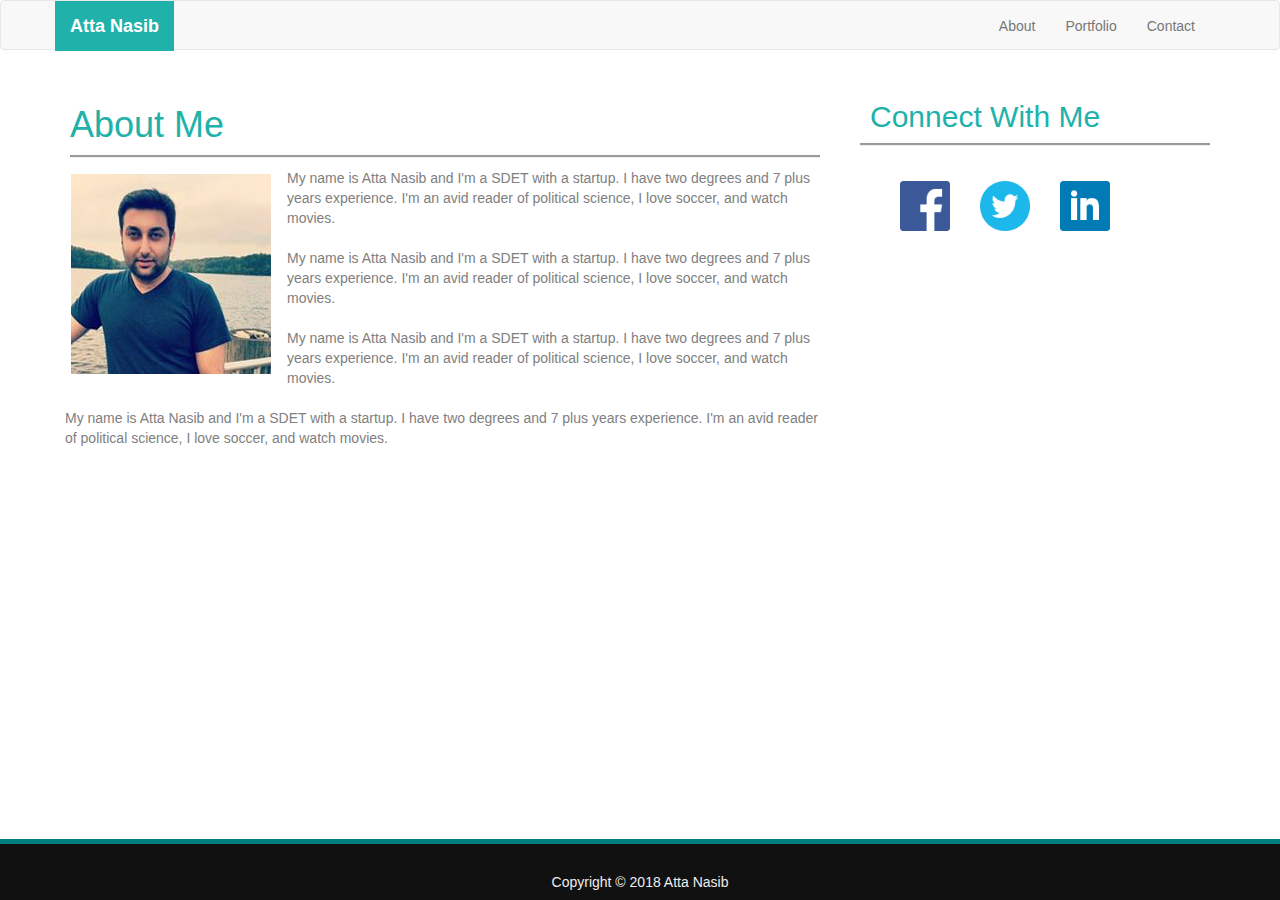
<file: index.html>
<html>

<head>
    <meta charset="UTF-8">
    <meta name="viewport" content="width=device-width, initial-scale=1">

    <title>Portfolio With Bootstrap</title>
    <!-- Bootstrap CDN -->
    <link rel="stylesheet" href="style.css">
    <link rel="stylesheet" href="https://maxcdn.bootstrapcdn.com/bootstrap/3.3.6/css/bootstrap.min.css">

</head>

<body>

    <!-- Header Container -->
    <nav class="navbar navbar-default">
        <div class="container">

            <!-- Name Section -->
            <div class="navbar-header">
                <a href="index.html" class="navbar-brand">Atta Nasib</a>
            </div>

            <!-- Navbar Section-->
            <div class="collapse navbar-collapse" id="bs-example-navbar-collapse-1">
                <ul class="nav navbar-nav navbar-right">
                    <li>
                        <a href="index.html">About</a>
                    </li>
                    <li>
                        <a href="portfolio.html">Portfolio</a>
                    </li>
                    <li>
                        <a href="contact.html">Contact</a>
                    </li>
                </ul>
            </div>
        </div>
    </nav>

    <!-- About Me Container -->
    <div class="container">
        <div class="row">
            <div class="about-me-container col-md-8">
                <div class="about-me">
                    <h1>About Me</h1>
                </div>

                <!-- Biography Container -->
                <div id="bio" class="row">
                    <div class="biography">
                        <img class="my-image" src="images/Atta Nasib.png" alt="Atta-Nasib">
                        <p id="aboutMeParagraph">
                            My name is Atta Nasib and I'm a SDET with a startup. I have two degrees and 7 plus years experience. I'm an avid reader of
                            political science, I love soccer, and watch movies.
                            <br>
                            <br> My name is Atta Nasib and I'm a SDET with a startup. I have two degrees and 7 plus years experience.
                            I'm an avid reader of political science, I love soccer, and watch movies.
                            <br>
                            <br> My name is Atta Nasib and I'm a SDET with a startup. I have two degrees and 7 plus years experience.
                            I'm an avid reader of political science, I love soccer, and watch movies.
                            <br>
                            <br> My name is Atta Nasib and I'm a SDET with a startup. I have two degrees and 7 plus years experience.
                            I'm an avid reader of political science, I love soccer, and watch movies.
                        </p>
                    </div>
                </div>
            </div>

            <!-- Social Media Contact -->
            <div id="media" class="container-fluid">
                <div class="media-column col-md-4 navbar-right">
                    <h2>Connect With Me</h2>

                    <!-- Social Media Links -->
                    <div class="navbar-header">
                        <div id="contactImages" class="collapse navbar-collapse">
                            <ul class="nav navbar-nav navbar-right">
                                <li>
                                    <a href="https://www.facebook.com/atta.nasib">
                                        <img src="images/facebook.png" alt="Facebook" width="50px">
                                    </a>
                                </li>
                                <li>
                                    <a href="https://twitter.com/NasibAtta">
                                        <img src="images/twitter.png" alt="Twitter" width="50px">
                                    </a>
                                </li>
                                <li>
                                    <a href="https://www.linkedin.com/in/attaullah-nasib-b66901113/">
                                        <img src="images/linkedin.png" alt="LinkedIn" width="50px">
                                    </a>
                                </li>
                            </ul>
                        </div>
                    </div>
                </div>
            </div>
        </div>
    </div>

    <!-- Footer Container -->
    <div class="footer">
        <footer>Copyright © 2018 Atta Nasib</footer>
    </div>

</body>

</html>
</file>
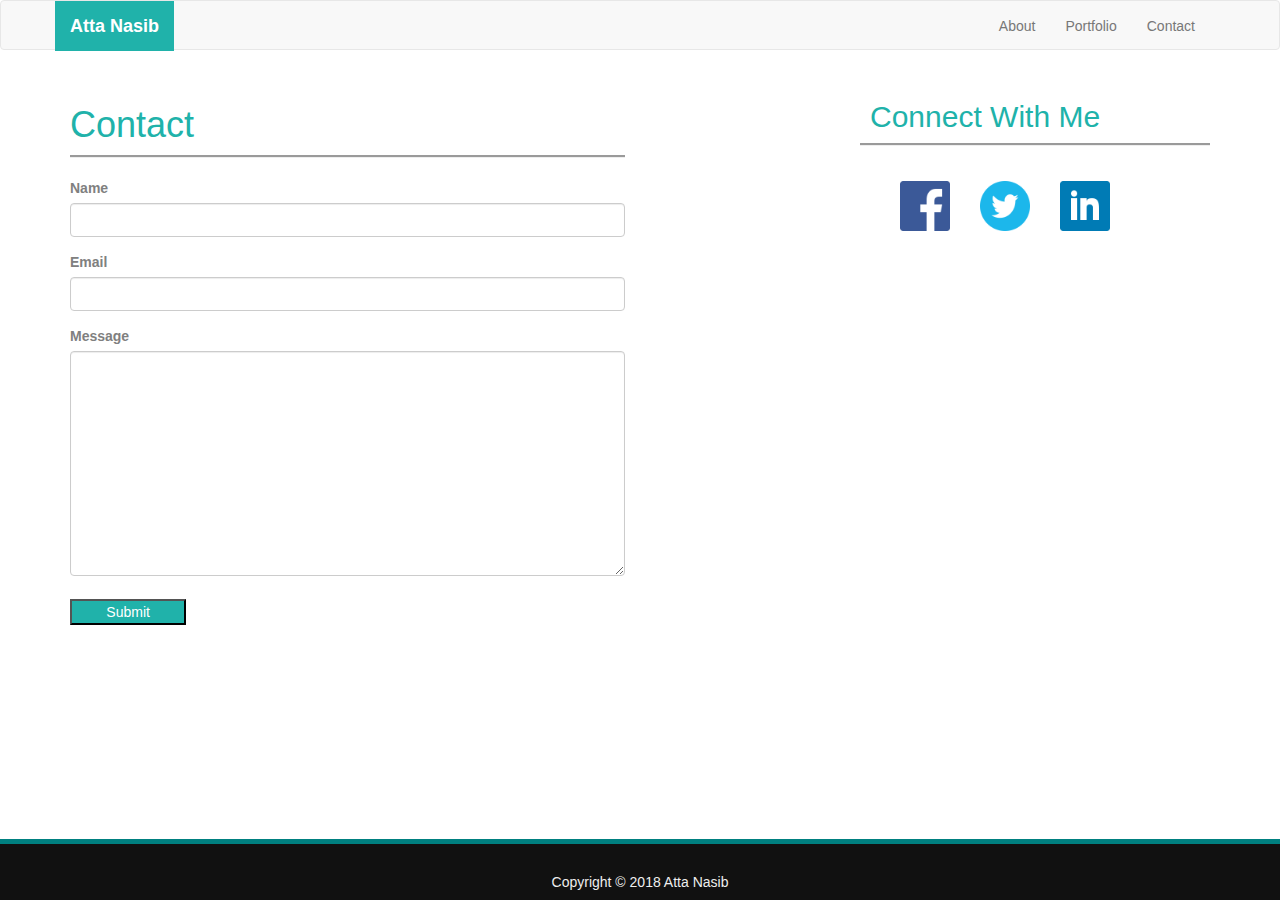
<file: contact.html>
<html>

<head>
    <meta charset="UTF-8">
    <meta name="viewport" content="width=device-width, initial-scale=1">

    <title>Portfolio With Bootstrap</title>
    <!-- Bootstrap CDN -->
    <link rel="stylesheet" href="style.css">
    <link rel="stylesheet" href="https://maxcdn.bootstrapcdn.com/bootstrap/3.3.6/css/bootstrap.min.css">

</head>

<body>

    <!-- Header Container -->
    <nav class="navbar navbar-default">
        <div class="container">

            <!-- Name Section -->
            <div class="navbar-header">
                <a href="index.html" class="navbar-brand">Atta Nasib</a>
            </div>

            <!-- Navbar Section-->
            <div class="collapse navbar-collapse" id="bs-example-navbar-collapse-1">
                <ul class="nav navbar-nav navbar-right">
                    <li>
                        <a href="index.html">About</a>
                    </li>
                    <li>
                        <a href="portfolio.html">Portfolio</a>
                    </li>
                    <li>
                        <a href="contact.html">Contact</a>
                    </li>
                </ul>
            </div>
        </div>
    </nav>

    <!-- Contact Container -->
    <div class="container">
        <div class="row">
            <div class="contact-container col-md-6">
                <div class="contact">
                    <h1>Contact</h1>
                </div>
                <br>
                <div class="row">
                    <div class="col-sm-3 col-sm-6 col-md-12" id="contactTags">
                        <div class="form-group">
                            <label for="user">Name</label>
                            <input type="text" class="form-control" id="user">
                        </div>
                        <div class="form-group">
                            <label for="email">Email</label>
                            <input type="email" class="form-control" id="email">
                        </div>
                        <div class="form-group">
                            <label for="message">Message</label>
                            <textarea class="form-control" rows="5" id="message"></textarea>
                        </div>
                    </div>
                    <div class="col-sm-3">
                        <input type="button" value="Submit" id="submitButton">
                    </div>
                </div>
            </div>


            <!-- Social Media Contact -->
            <div id="media" class="container-fluid">
                <div class="media-column col-md-4 navbar-right">
                    <h2>Connect With Me</h2>

                    <!-- Social Media Links -->
                    <div class="navbar-header">
                        <div id="contactImages" class="collapse navbar-collapse">
                            <ul class="nav navbar-nav navbar-right">
                                <li>
                                    <a href="https://www.facebook.com/">
                                        <img src="./images/facebook.png" alt="Facebook" width="50px">
                                    </a>
                                </li>
                                <li>
                                    <a href="https://twitter.com/NasibAtta">
                                        <img src="./images/twitter.png" alt="Twitter" width="50px">
                                    </a>
                                </li>
                                <li>
                                    <a href="https://www.linkedin.com/in/attaullah-nasib-b66901113/">
                                        <img src="./images/linkedin.png" alt="LinkedIn" width="50px">
                                    </a>
                                </li>
                            </ul>
                        </div>
                    </div>
                </div>
            </div>
        </div>
    </div>

    <!-- Footer Container -->
    <div class="footer">
        <footer>Copyright © 2018 Atta Nasib</footer>
    </div>

</body>

</html>
</file>
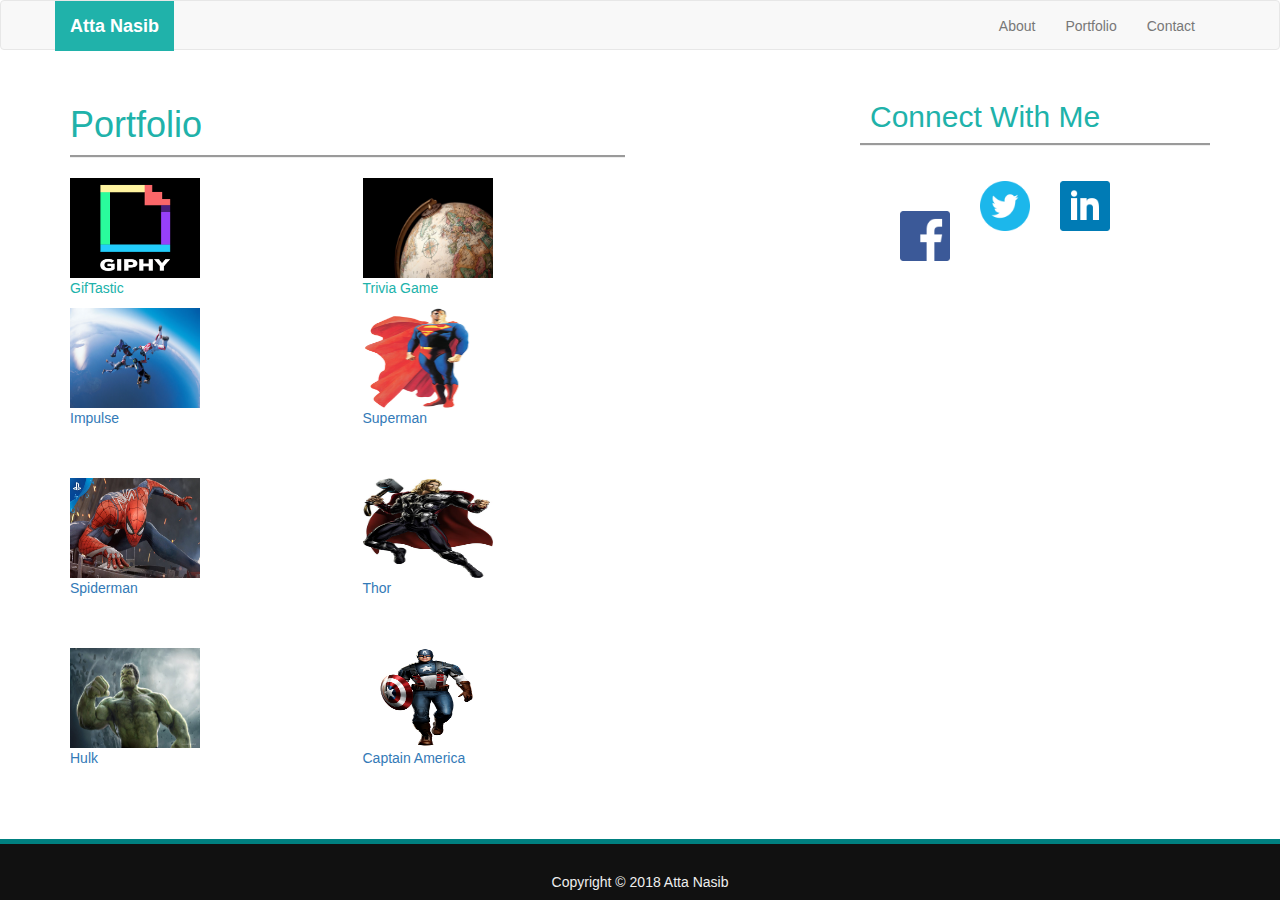
<file: portfolio.html>
<html>

<head>
    <meta charset="UTF-8">
    <meta name="viewport" content="width=device-width, initial-scale=1">

    <title>Portfolio With Bootstrap</title>
    <!-- Bootstrap CDN -->
    <link rel="stylesheet" href="style.css">
    <link rel="stylesheet" href="https://maxcdn.bootstrapcdn.com/bootstrap/3.3.6/css/bootstrap.min.css">

</head>

<body>

    <!-- Header Container -->
    <nav class="navbar navbar-default">
        <div class="container">

            <!-- Name Section -->
            <div class="navbar-header">
                <a href="index.html" class="navbar-brand">Atta Nasib</a>
            </div>

            <!-- Navbar Section-->
            <div class="collapse navbar-collapse" id="bs-example-navbar-collapse-1">
                <ul class="nav navbar-nav navbar-right">
                    <li>
                        <a href="index.html">About</a>
                    </li>
                    <li>
                        <a href="portfolio.html">Portfolio</a>
                    </li>
                    <li>
                        <a href="contact.html">Contact</a>
                    </li>
                </ul>
            </div>
        </div>
    </nav>

    <!-- About Me Container -->
    <div class="container">
        <div class="row">
            <div class="portfolio-container col-md-6">
                <div class="portfolio">
                    <h1>Portfolio</h1>
                </div>
                <br>
                <div class="row">
                    <div class="col-md-6">
                        <a href="https://anasib.github.io/GifTastic/">
                            <img class="Giphy" src="./images/giphy.png" alt="GifTastic" width="130px" height="100px">
                        </a>
                        <p class="superhero">GifTastic</p>
                    </div>
                    <div class="col-md-6">
                        <a href="https://anasib.github.io/TriviaGame/">
                            <img class="Giphy" src="./images/globe.jpg" alt="TriviaGame" width="130px" height="100px">
                        </a>
                        <p class="superhero">Trivia Game</p>
                    </div>
                </div>

                <div class="row">
                    <div class="col-md-6">
                            <a href="https://anasib.github.io/ProjectOne-ACNU/">
                        <img class="impulse" src="./images/skydive.jpg" alt="impulse" width="130px" height="100px">
                        <p class="superhero">Impulse</p>
                    </div>
                    <div class="col-md-6">
                        <img src="./images/Superman.png" alt="superman" width="130px" height="100px">
                        <p class="superhero">Superman</p>
                    </div>
                </div>
                <br>
                <br>
                <div class="row">
                    <div class="col-md-6">
                        <img src="./images/Spiderman.jpg" alt="spiderman" width="130px" height="100px">
                        <p class="superhero">Spiderman</p>
                    </div>
                    <div class="col-md-6">
                        <img src="./images/Thor.jpg" alt="thor" width="130px" height="100px">
                        <p class="superhero">Thor</p>
                    </div>
                </div>
                <br>
                <br>
                <div class="row">
                    <div class="col-md-6">
                        <img src="./images/Hulk.jpg" alt="hulk" width="130px" height="100px">
                        <p class="superhero">Hulk</p>
                    </div>
                    <div class="col-md-6">
                        <img src="./images/CaptainAmerica.jpg" alt="captain" width="130px" height="100px">
                        <p class="superhero">Captain America</p>
                    </div>
                </div>
            </div>

            <!-- Social Media Contact -->
            <div id="media" class="container-fluid">
                <div class="media-column col-md-4 navbar-right">
                    <h2>Connect With Me</h2>

                    <!-- Social Media Links -->
                    <div class="navbar-header">
                        <div id="contactImages" class="collapse navbar-collapse">
                            <ul class="nav navbar-nav navbar-right">
                                <li>
                                    <a href="https://www.facebook.com/">
                                        <img src="./images/facebook.png" alt="Facebook" width="50px">
                                    </a>
                                </li>
                                <li>
                                    <a href="https://twitter.com/NasibAtta">
                                        <img src="./images/twitter.png" alt="Twitter" width="50px">
                                    </a>
                                </li>
                                <li>
                                    <a href="https://www.linkedin.com/in/attaullah-nasib-b66901113/">
                                        <img src="./images/linkedin.png" alt="LinkedIn" width="50px">
                                    </a>
                                </li>
                            </ul>
                        </div>
                    </div>
                </div>
            </div>
        </div>
    </div>
    <br>
    <br>
    <!-- Footer Container -->
    <div class="footer">
        <footer>Copyright © 2018 Atta Nasib</footer>
    </div>

</body>

</html>
</file>
<file: style.css>
body {
    background: url(https://www.toptal.com/designers/subtlepatterns/patterns/circles-light.png);
    font-family: "Helvetica Neue",Helvetica,Arial,sans-serif;
}

.navbar-default {
    height: 0px;
}

.navbar-default .navbar-header .navbar-brand {
    color: white;
    font-weight: bold;
}

.navbar-brand {                                                                             
    line-height: 4.5em;
    background: lightseagreen;
}

.about-me-container {
    padding: 15px;
    background-color: #ffffff;
    color: lightseagreen;
}

.about-me {
    border-bottom: groove;

}

#bio {
    box-sizing: border-box;
    border-color: lightgray;
}

#aboutMeParagraph {
    width: auto;
    padding: 10px;;
    box-sizing: border-box;
    background-color: #ffffff;
    color: gray;
}

.my-image {
    padding: 10px;
    float: left;
    margin: 6px;
}

#contactImages {
    display: flex;
    box-sizing: border-box;
    margin: 10px;
    float: left;
}

.navbar-collapse.collapse {
    display: block;
}

.media-column {
    background-color: #ffffff;
    width: 20%;
}

.media-column h2 {
    border-bottom: groove;
    padding: 10px;
    color: lightseagreen;
}

.footer {
    position: fixed;
    display: flex;
    bottom: 0%;
    width: 100%;
    justify-content: center;
    box-sizing: border-box;
    background-origin: padding-box;
    padding: 2em;
    border-top: 5px solid rgb(0, 128, 128);
    height: 60px;
    margin-top: 20px;
    background-color: #111111;
    color: #eeeeee;    
}

.portfolio-container {
    padding: 15px;
    background-color: #ffffff;
    color: lightseagreen;
}

.portfolio {
    border-bottom: groove;
}

.contact-container {
    padding: 15px;
    background-color: #ffffff;
    color: lightseagreen;
}

.contact {
    border-bottom: groove;
}

#contactTags {
    color: gray;
}

input {
    width: 100%;
    
}

#submitButton {
    float: left;
    margin: 8px 0;
    background-color: lightseagreen;
    color: white;
}

#message {
    height: 25%; 
}
</file>
